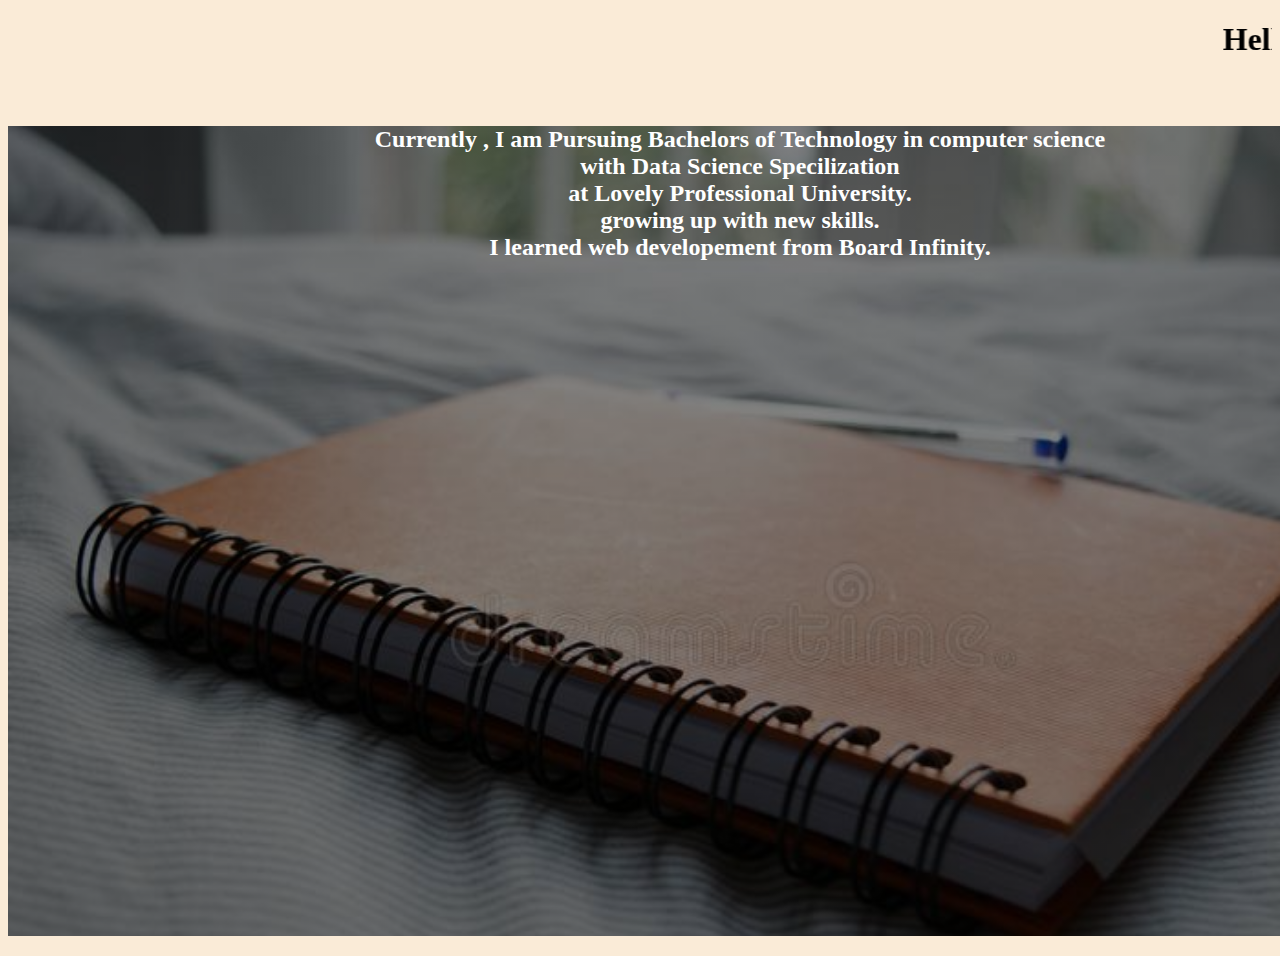
<file: my project 2.html>
<!DOCTYPE html>
<html lang="en">
<head>
    <meta charset="UTF-8">
    <meta http-equiv="X-UA-Compatible" content="IE=edge">
    <meta name="viewport" content="width=device-width, initial-scale=1.0">
    <title>ABOUT ME</title>
    <link rel="stylesheet"  type="text/css" href="style2.css">
</head>
<body>
    <div class="para">
        <h1>
            <marquee>
                Hello, I am <b>Richa Sharma</b> 
            </marquee>
           
        </h1>
        <br>
        <h2>
            Currently , I am Pursuing  Bachelors of Technology in computer science <br>with Data Science Specilization<br> at Lovely 
            Professional University.<br>
            growing up with new skills.
            <br>I learned web developement from Board Infinity.


        </h2>
    </div>
</body>
</html>
</file>
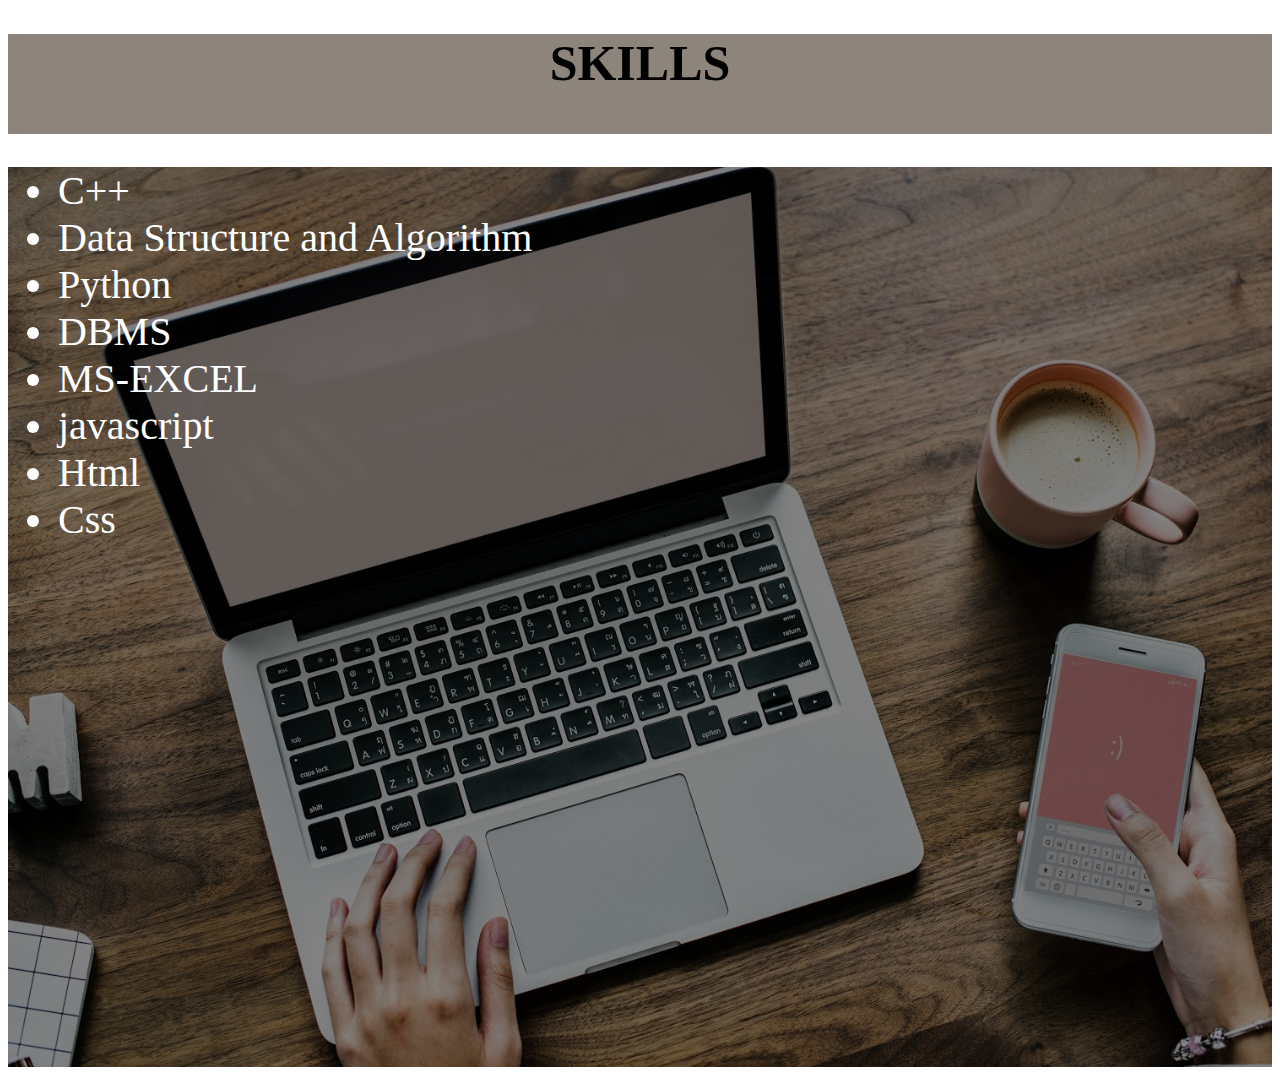
<file: my project 3.html>
<!DOCTYPE html>
<html lang="en">
<head>
    <meta charset="UTF-8">
    <meta http-equiv="X-UA-Compatible" content="IE=edge">
    <meta name="viewport" content="width=device-width, initial-scale=1.0">
    <title>Document</title>
    <link rel="Stylesheet" href="style3.css">
</head>
<body>
    <h1>SKILLS</h1>
    <div class="list">
    <ul>
        <li>C++</li>
        <li>Data Structure and Algorithm</li>
        <li>Python</li>
        <li>DBMS</li>
        <li>MS-EXCEL</li>
        <li>javascript</li>
        <li>Html</li>
        <li>Css</li>
    </ul>
</div>
</body>
</html>
</file>
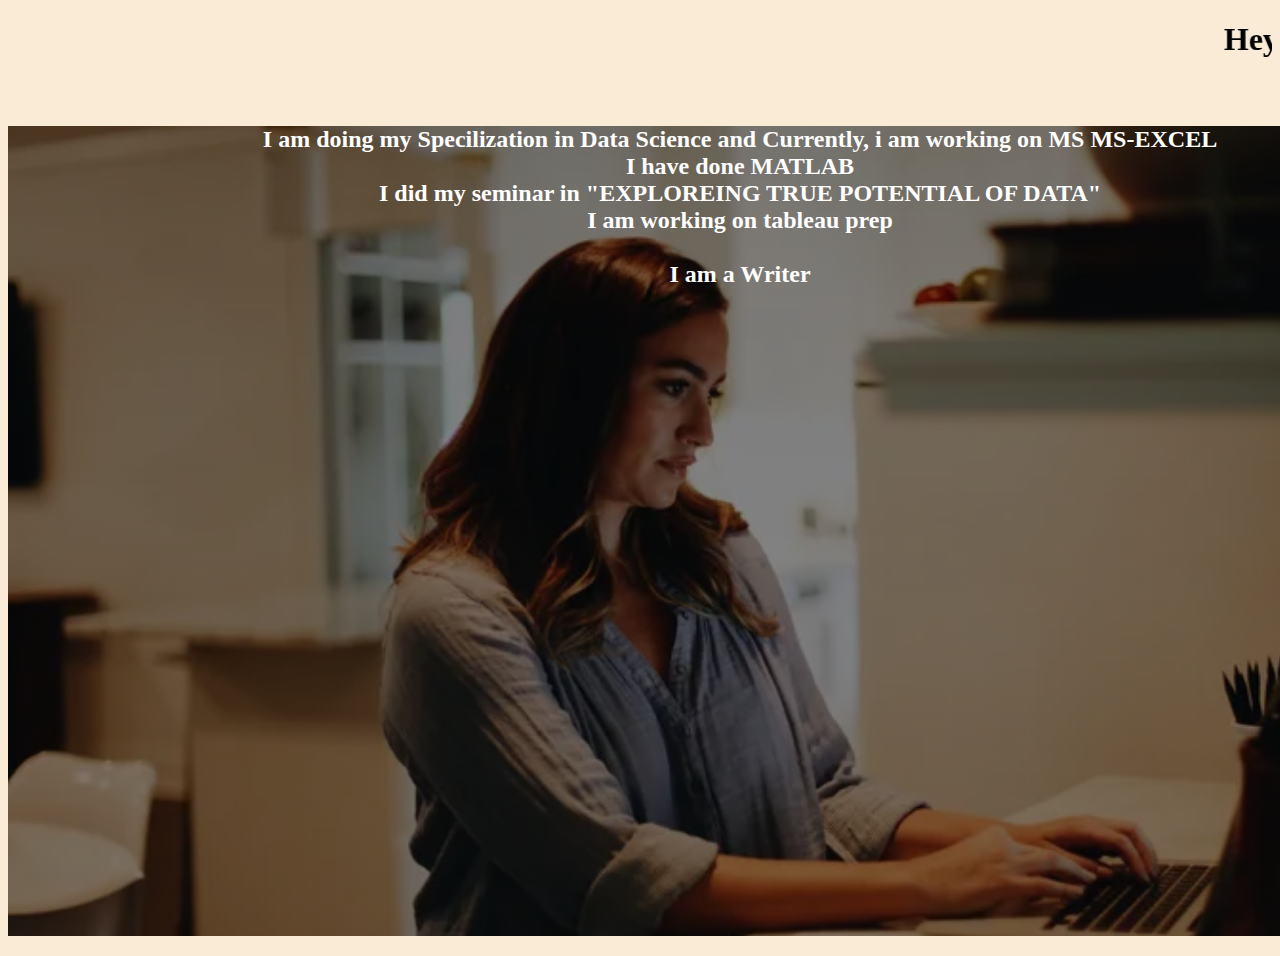
<file: my project 5.html>
<!DOCTYPE html>
<html lang="en">
<head>
    <meta charset="UTF-8">
    <meta http-equiv="X-UA-Compatible" content="IE=edge">
    <meta name="viewport" content="width=device-width, initial-scale=1.0">
    <title>ABOUT ME</title>
    <link rel="stylesheet"  type="text/css" href="style5.css">
</head>
<body>
    <div class="para">
        <h1>
            <marquee>
                Heyy! <b>Richa Sharma</b> 
            </marquee>
           
        </h1>
        <br>
        <h2>
            I am doing my Specilization in Data Science and Currently, i am working on MS MS-EXCEL <br>I have done MATLAB <br> I did my seminar in "EXPLOREING TRUE POTENTIAL OF DATA"<br>
            I am working on tableau prep<br>
            <br>I am a Writer
            


        </h2>
    </div>
</body>
</html>
</file>
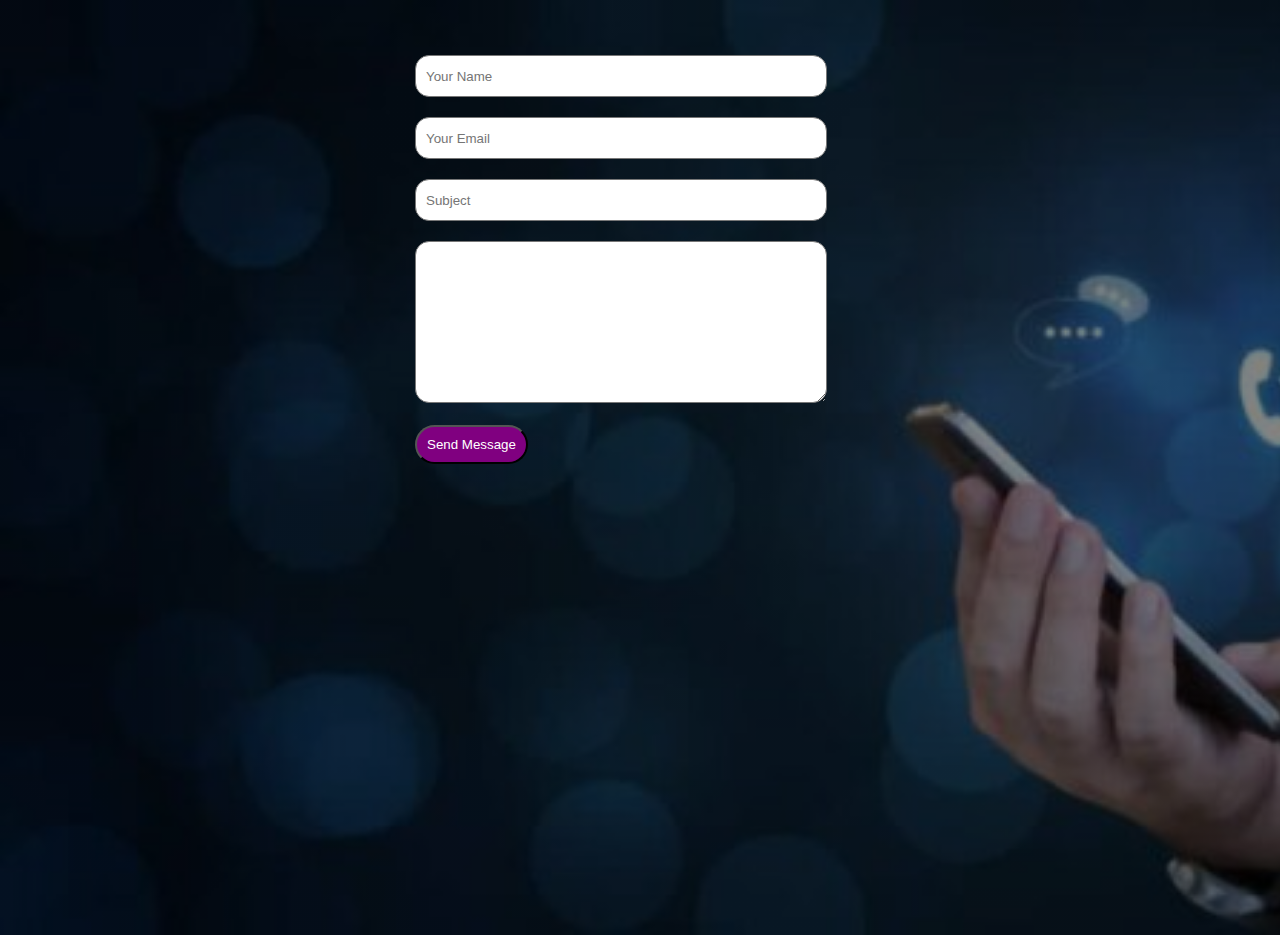
<file: my project4.html>
<!DOCTYPE html>
<html lang="en">
<head>
    <meta charset="UTF-8">
    <meta http-equiv="X-UA-Compatible" content="IE=edge">
    <meta name="viewport" content="width=device-width, initial-scale=1.0">
    <title>Contact ME</title>
    <link rel="stylesheet"  type="text/css" href="style4.css">
</head>
<body>
<div class=" Contact-me">
    <form>
        <input type="text "class="input-field" placeholder="Your Name"><br>
        <input type="email "class="input-field" placeholder="Your Email"><br>
        <input type="text "class="input-field" placeholder="Subject"><br>
        <textarea type="text "class="input-field textarea-field" placeholder="your message">
            </textarea><br>
            <button type="button" class="btn">Send Message</button>
    </form>
</div>
</body>
</html>
</file>
<file: style2.css>
.para h1 {
    text-align: center;
    color: black;
}
*{
    background-color: antiquewhite;
}
.para h2{
    text-align: center;
    padding-left: 100px;
    padding-right: 100px;
    color:white;
    background: linear-gradient(rgba(0,0,0,0.5),rgba(0, 0, 0, 0.463)),url(about\ me.jpg);
    background-size:cover;
    width: 100%;
    height:100%;
    /* position:sticky; */
    min-height: 90vh;

}
</file>
<file: style3.css>
h1{
    text-align: center;
    /* padding: 2px; */
    font-size: 50px;
    height: 100px;
    background-color: rgb(141, 133, 124);

}
ul{
    color:white;
    /* text-align: center; */
    margin-left:10px; 
}
li{
    /* padding: 2px; */
    font-size: 40px;
}
.list{
    background-color: rgb(255, 228, 196);
    background: linear-gradient(rgba(0,0,0,0.5),rgba(0, 0, 0, 0.463)),url(skill.jpg);
    background-size:cover;
    width: 100%;
    height:100%;
    /* position:sticky; */
    min-height: 100vh;



    
}
</file>
<file: style5.css>
.para h1 {
    text-align: center;
    color: black;
}
*{
    background-color: antiquewhite;
}
.para h2{
    text-align: center;
    padding-left: 100px;
    padding-right: 100px;
    color:white;
    background: linear-gradient(rgba(0,0,0,0.5),rgba(0, 0, 0, 0.463)),url(more\ about\ me.webp);
    background-size:cover;
    width: 100%;
    height:100%;
    /* position:sticky; */
    min-height: 90vh;

}
</file>
<file: style4.css>
*{
    margin:0;
    padding: 0;
}
body
{
    background-color: bisque;
    font-family: sans-serif;
    background-color: rgb(255, 228, 196);
    background: linear-gradient(rgba(0,0,0,0.5),rgba(0, 0, 0, 0.463)),url(Contact-Us-Stunningmesh-600x326.jpg);
    background-size:cover;
    width: 100%;
    height:100%;
    /* position:sticky; */
    min-height: 100vh;
}
.contact-box
{
    width: 500px;
    background-color: #fff ;
    box-shadow: 0 0 20px 0 #999;
    top:50%;
    left: 50%;
    transform: translate(-50%,-50%);
    position: absolute;
}
form{
    margin:35px;
}
.input-field
{
    width:400px;
    height: 40px;
    margin-top: 20px;
    padding-left: 10px;
    border: 1px solid #777;
    border-radius:14px;
    outline: none;
}
.textarea-field
{
    height: 150px;
    padding-top: 10px;
}
.btn{
    border-radius: 20px;
    color:#fff;
    margin-top: 18px;
    padding: 10px;
    background-color: purple;
    border-radius: 20px;
}
.Contact-me{
    margin-left: 380px;
    
}
*{
}
</file>
